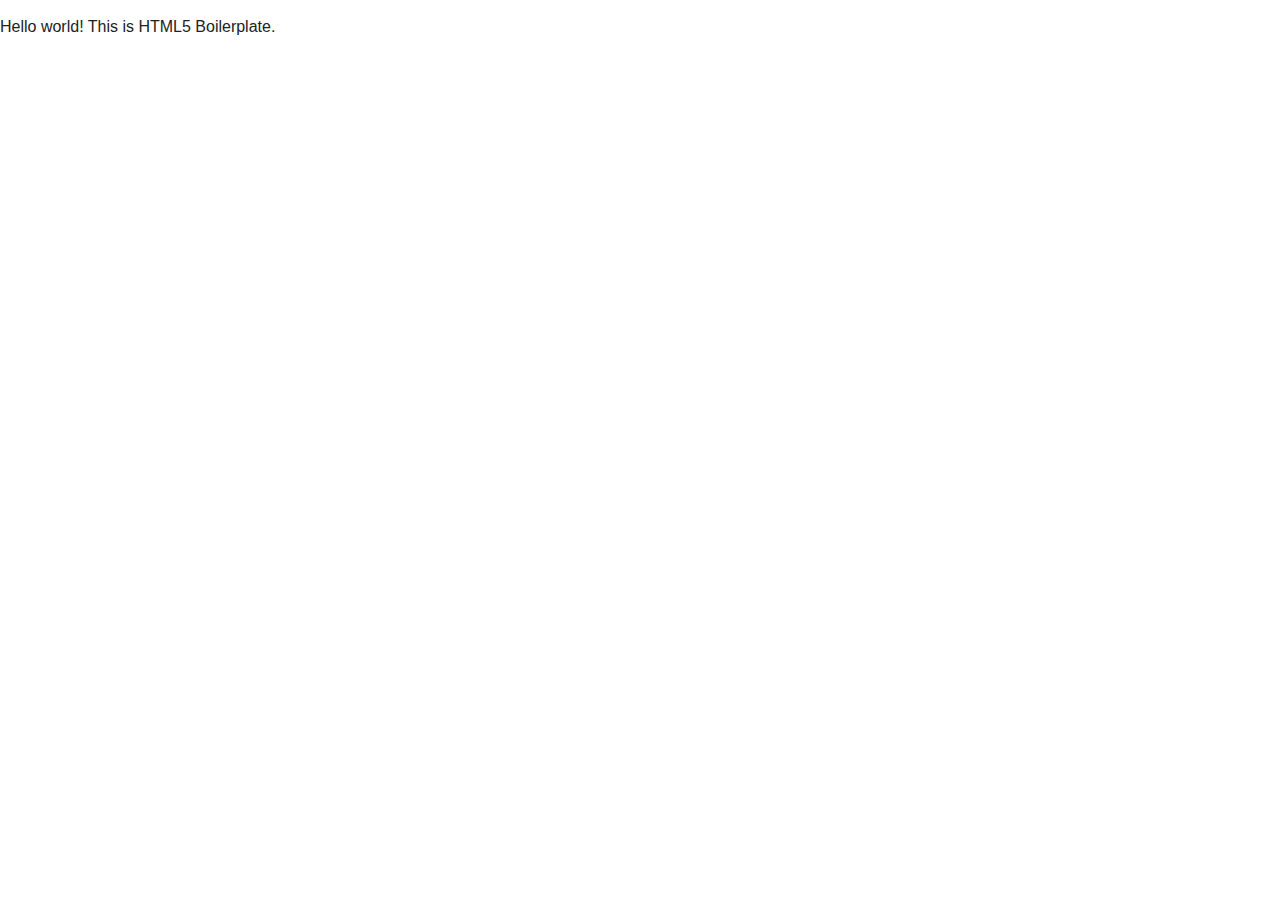
<file: index.html>
<!DOCTYPE html>
<!--[if lt IE 7]>      <html class="no-js lt-ie9 lt-ie8 lt-ie7"> <![endif]-->
<!--[if IE 7]>         <html class="no-js lt-ie9 lt-ie8"> <![endif]-->
<!--[if IE 8]>         <html class="no-js lt-ie9"> <![endif]-->
<!--[if gt IE 8]><!--> <html class="no-js"> <!--<![endif]-->
    <head>
        <meta charset="utf-8">
        <meta http-equiv="X-UA-Compatible" content="IE=edge">
        <title></title>
        <meta name="description" content="">
        <meta name="viewport" content="width=device-width, initial-scale=1">

        <!-- Place favicon.ico and apple-touch-icon.png in the root directory -->

        <link rel="stylesheet" href="css/normalize.css">
        <link rel="stylesheet" href="css/main.css">
        <script src="js/vendor/modernizr-2.6.2.min.js"></script>
    </head>
    <body>
        <!--[if lt IE 7]>
            <p class="browsehappy">You are using an <strong>outdated</strong> browser. Please <a href="http://browsehappy.com/">upgrade your browser</a> to improve your experience.</p>
        <![endif]-->

        <!-- Add your site or application content here -->
        <p>Hello world! This is HTML5 Boilerplate.</p>

        <script src="//ajax.googleapis.com/ajax/libs/jquery/1.10.2/jquery.min.js"></script>
        <script>window.jQuery || document.write('<script src="js/vendor/jquery-1.10.2.min.js"><\/script>')</script>
        <script src="js/plugins.js"></script>
        <script src="js/main.js"></script>

        <!-- Google Analytics: change UA-XXXXX-X to be your site's ID. -->
        <script>
            (function(b,o,i,l,e,r){b.GoogleAnalyticsObject=l;b[l]||(b[l]=
            function(){(b[l].q=b[l].q||[]).push(arguments)});b[l].l=+new Date;
            e=o.createElement(i);r=o.getElementsByTagName(i)[0];
            e.src='//www.google-analytics.com/analytics.js';
            r.parentNode.insertBefore(e,r)}(window,document,'script','ga'));
            ga('create','UA-XXXXX-X');ga('send','pageview');
        </script>
    </body>
</html>
</file>
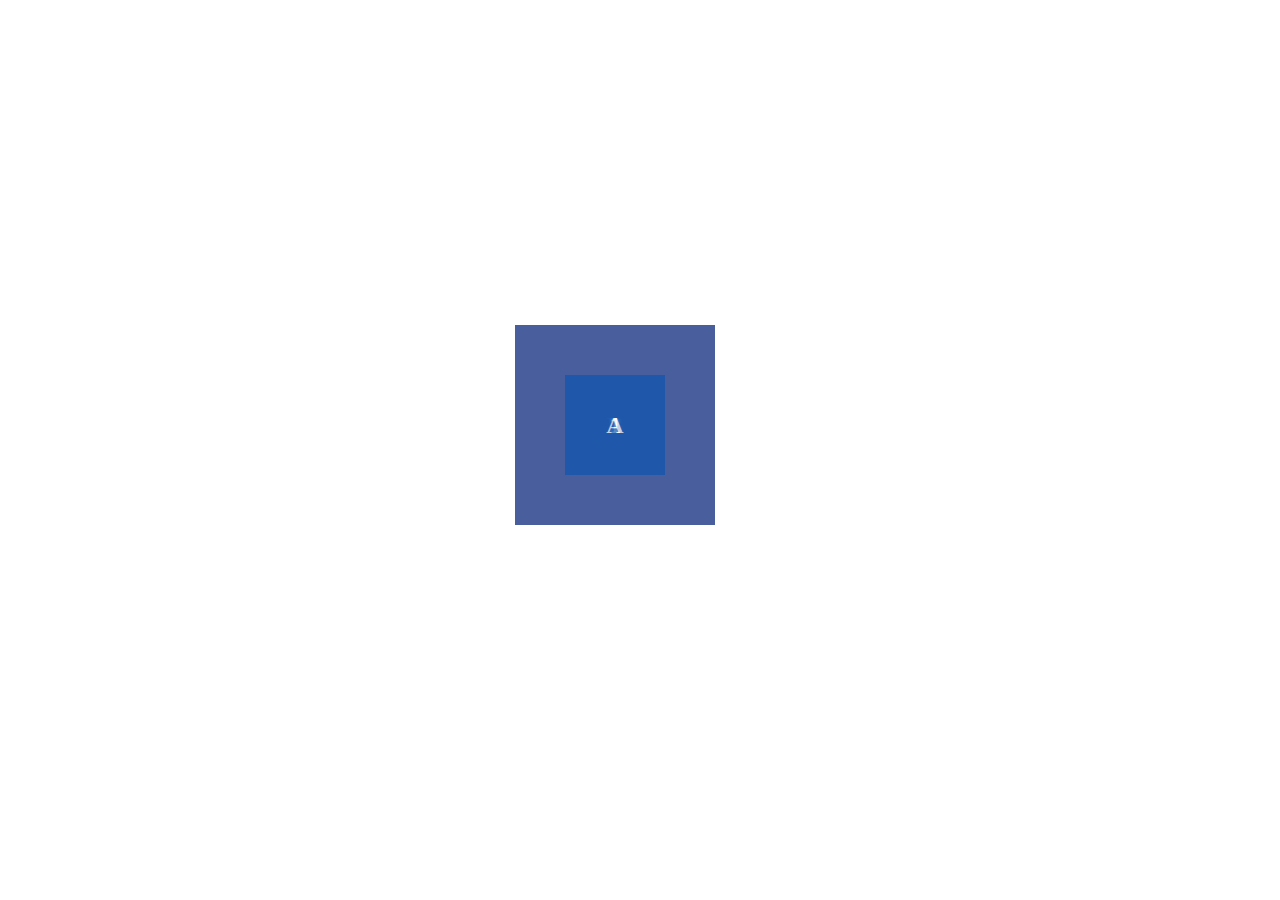
<file: src/cube/index.html>
<!DOCTYPE html>
<html lang="en">
<head>
    <meta charset="UTF-8">
    <title>旋转相册</title>
    <style>
    .front {
        background-color: #105cb6;
        transform: translateZ(100px);
    }

    .back {
        background-color: #b62723;
        transform: translateZ(-100px);
    }

    .top {
        background-color: #8532b6;
        transform: rotateX(-90deg) translateZ(100px);
    }

    .bottom {
        background-color: #b0b61e;
        transform: rotateX(-90deg) translateZ(-100px);
    }

    .left {
        background-color: #13b642;
        transform: rotateY(-90deg) translateZ(100px);
    }

    .right {
        background-color: #0caeb6;
        transform: rotateY(90deg) translateZ(100px);
    }

    .out-front {
        background-color: #105cb6;
        transform: translateZ(200px);
    }

    .out-back {
        background-color: #b62723;
        transform: translateZ(-200px);
    }

    .out-top {
        background-color: #8532b6;
        transform: rotateX(-90deg) translateZ(200px);
    }

    .out-bottom {
        background-color: #b0b61e;
        transform: rotateX(-90deg) translateZ(-200px);
    }

    .out-left {
        background-color: #13b642;
        transform: rotateY(-90deg) translateZ(200px);
    }

    .out-right {
        background-color: #0caeb6;
        transform: rotateY(90deg) translateZ(200px);
    }

    .parent {
        animation: my_rotate 20s linear infinite;
        transform-style: preserve-3d;
        width: 100px;
        height: 100px;
    }

    .grand {
        transform: scale(0.5);
    }

    .grand:hover .out-front {
        transform: translateZ(400px);
    }

    .grand:hover .out-back {
        transform: translateZ(-400px);
    }

    .grand:hover .out-top {
        transform: rotateX(-90deg) translateZ(400px);
    }

    .grand:hover .out-bottom {
        transform: rotateX(-90deg) translateZ(-400px);
    }

    .grand:hover .out-left {
        transform: rotateY(-90deg) translateZ(400px);
    }

    .grand:hover .out-right {
        transform: rotateY(90deg) translateZ(400px);
    }

    .block {
        position: absolute;
        left: -100px;
        top: -100px;
        width: 200px;
        height: 200px;
        font-size: 3rem;
        color: #ffffff;
        font-weight: bold;
        text-align: center;
        line-height: 200px;
        opacity: .7;
    }

    .out-block {
        position: absolute;
        left: -200px;
        top: -200px;
        width: 400px;
        height: 400px;
        font-size: 3rem;
        color: #ffffff;
        font-weight: bold;
        text-align: center;
        line-height: 400px;
        opacity: .7;
        transition: all 1s;
    }

    .flex {
        display: flex;
    }

    .align-center {
        align-items: center;
    }

    .justify-center {
        justify-content: center;
    }

    .relative {
        position: relative;
    }

    .full-width {
        width: 100%;
    }

    .full-height {
        height: 100%;
    }

    html, body {
        margin: 0;
        width: 100%;
        height: 100%;
        box-sizing: border-box;
    }

    @keyframes my_rotate {
        0% {
            transform: rotate3d(1, 2, 3, 0deg) rotate3d(-1, 2, 1, 0deg) rotate3d(-1, 2, 1, 0deg);
        }

        20% {
            transform: rotate3d(1, 2, 3, 72deg) rotate3d(-1, 2, 1, 72deg) rotate3d(-1, 2, 1, 72deg);
        }

        40% {
            transform: rotate3d(1, 2, 3, 144deg) rotate3d(-1, 2, 1, 144deg) rotate3d(-1, 2, 1, 144deg);
        }

        60% {
            transform: rotate3d(1, 2, 3, 216deg) rotate3d(-1, 2, 1, 216deg) rotate3d(-1, 2, 1, 216deg);
        }

        80% {
            transform: rotate3d(1, 2, 3, 288deg) rotate3d(-1, 2, 1, 288deg) rotate3d(-1, 2, 1, 288deg);
        }

        100% {
            transform: rotate3d(1, 2, 3, 360deg) rotate3d(-1, 2, 1, 360deg) rotate3d(-1, 2, 1, 360deg);
        }
    }
    </style>
</head>
<body>
<div class="relative flex align-center justify-center full-height grand">
    <div class="relative parent">
        <div class="front block">1</div>
        <div class="back block">2</div>
        <div class="top block">3</div>
        <div class="bottom block">4</div>
        <div class="right block">5</div>
        <div class="left block">6</div>

        <div class="out-front out-block">A</div>
        <div class="out-back out-block">B</div>
        <div class="out-top out-block">C</div>
        <div class="out-bottom out-block">D</div>
        <div class="out-right out-block">E</div>
        <div class="out-left out-block">F</div>
    </div>
</div>
</body>
</html>
</file>
<file: css/main.css>
/*! HTML5 Boilerplate v4.3.0 | MIT License | http://h5bp.com/ */

/*
 * What follows is the result of much research on cross-browser styling.
 * Credit left inline and big thanks to Nicolas Gallagher, Jonathan Neal,
 * Kroc Camen, and the H5BP dev community and team.
 */

/* ==========================================================================
   Base styles: opinionated defaults
   ========================================================================== */

html,
button,
input,
select,
textarea {
    color: #222;
}

html {
    font-size: 1em;
    line-height: 1.4;
}

/*
 * Remove text-shadow in selection highlight: h5bp.com/i
 * These selection rule sets have to be separate.
 * Customize the background color to match your design.
 */

::-moz-selection {
    background: #b3d4fc;
    text-shadow: none;
}

::selection {
    background: #b3d4fc;
    text-shadow: none;
}

/*
 * A better looking default horizontal rule
 */

hr {
    display: block;
    height: 1px;
    border: 0;
    border-top: 1px solid #ccc;
    margin: 1em 0;
    padding: 0;
}

/*
 * Remove the gap between images, videos, audio and canvas and the bottom of
 * their containers: h5bp.com/i/440
 */

audio,
canvas,
img,
video {
    vertical-align: middle;
}

/*
 * Remove default fieldset styles.
 */

fieldset {
    border: 0;
    margin: 0;
    padding: 0;
}

/*
 * Allow only vertical resizing of textareas.
 */

textarea {
    resize: vertical;
}

/* ==========================================================================
   Browse Happy prompt
   ========================================================================== */

.browsehappy {
    margin: 0.2em 0;
    background: #ccc;
    color: #000;
    padding: 0.2em 0;
}

/* ==========================================================================
   Author's custom styles
   ========================================================================== */

















/* ==========================================================================
   Helper classes
   ========================================================================== */

/*
 * Image replacement
 */

.ir {
    background-color: transparent;
    border: 0;
    overflow: hidden;
    /* IE 6/7 fallback */
    *text-indent: -9999px;
}

.ir:before {
    content: "";
    display: block;
    width: 0;
    height: 150%;
}

/*
 * Hide from both screenreaders and browsers: h5bp.com/u
 */

.hidden {
    display: none !important;
    visibility: hidden;
}

/*
 * Hide only visually, but have it available for screenreaders: h5bp.com/v
 */

.visuallyhidden {
    border: 0;
    clip: rect(0 0 0 0);
    height: 1px;
    margin: -1px;
    overflow: hidden;
    padding: 0;
    position: absolute;
    width: 1px;
}

/*
 * Extends the .visuallyhidden class to allow the element to be focusable
 * when navigated to via the keyboard: h5bp.com/p
 */

.visuallyhidden.focusable:active,
.visuallyhidden.focusable:focus {
    clip: auto;
    height: auto;
    margin: 0;
    overflow: visible;
    position: static;
    width: auto;
}

/*
 * Hide visually and from screenreaders, but maintain layout
 */

.invisible {
    visibility: hidden;
}

/*
 * Clearfix: contain floats
 *
 * For modern browsers
 * 1. The space content is one way to avoid an Opera bug when the
 *    `contenteditable` attribute is included anywhere else in the document.
 *    Otherwise it causes space to appear at the top and bottom of elements
 *    that receive the `clearfix` class.
 * 2. The use of `table` rather than `block` is only necessary if using
 *    `:before` to contain the top-margins of child elements.
 */

.clearfix:before,
.clearfix:after {
    content: " "; /* 1 */
    display: table; /* 2 */
}

.clearfix:after {
    clear: both;
}

/*
 * For IE 6/7 only
 * Include this rule to trigger hasLayout and contain floats.
 */

.clearfix {
    *zoom: 1;
}

/* ==========================================================================
   EXAMPLE Media Queries for Responsive Design.
   These examples override the primary ('mobile first') styles.
   Modify as content requires.
   ========================================================================== */

@media only screen and (min-width: 35em) {
    /* Style adjustments for viewports that meet the condition */
}

@media print,
       (-o-min-device-pixel-ratio: 5/4),
       (-webkit-min-device-pixel-ratio: 1.25),
       (min-resolution: 120dpi) {
    /* Style adjustments for high resolution devices */
}

/* ==========================================================================
   Print styles.
   Inlined to avoid required HTTP connection: h5bp.com/r
   ========================================================================== */

@media print {
    * {
        background: transparent !important;
        color: #000 !important; /* Black prints faster: h5bp.com/s */
        box-shadow: none !important;
        text-shadow: none !important;
    }

    a,
    a:visited {
        text-decoration: underline;
    }

    a[href]:after {
        content: " (" attr(href) ")";
    }

    abbr[title]:after {
        content: " (" attr(title) ")";
    }

    /*
     * Don't show links for images, or javascript/internal links
     */

    .ir a:after,
    a[href^="javascript:"]:after,
    a[href^="#"]:after {
        content: "";
    }

    pre,
    blockquote {
        border: 1px solid #999;
        page-break-inside: avoid;
    }

    thead {
        display: table-header-group; /* h5bp.com/t */
    }

    tr,
    img {
        page-break-inside: avoid;
    }

    img {
        max-width: 100% !important;
    }

    @page {
        margin: 0.5cm;
    }

    p,
    h2,
    h3 {
        orphans: 3;
        widows: 3;
    }

    h2,
    h3 {
        page-break-after: avoid;
    }
}
</file>
